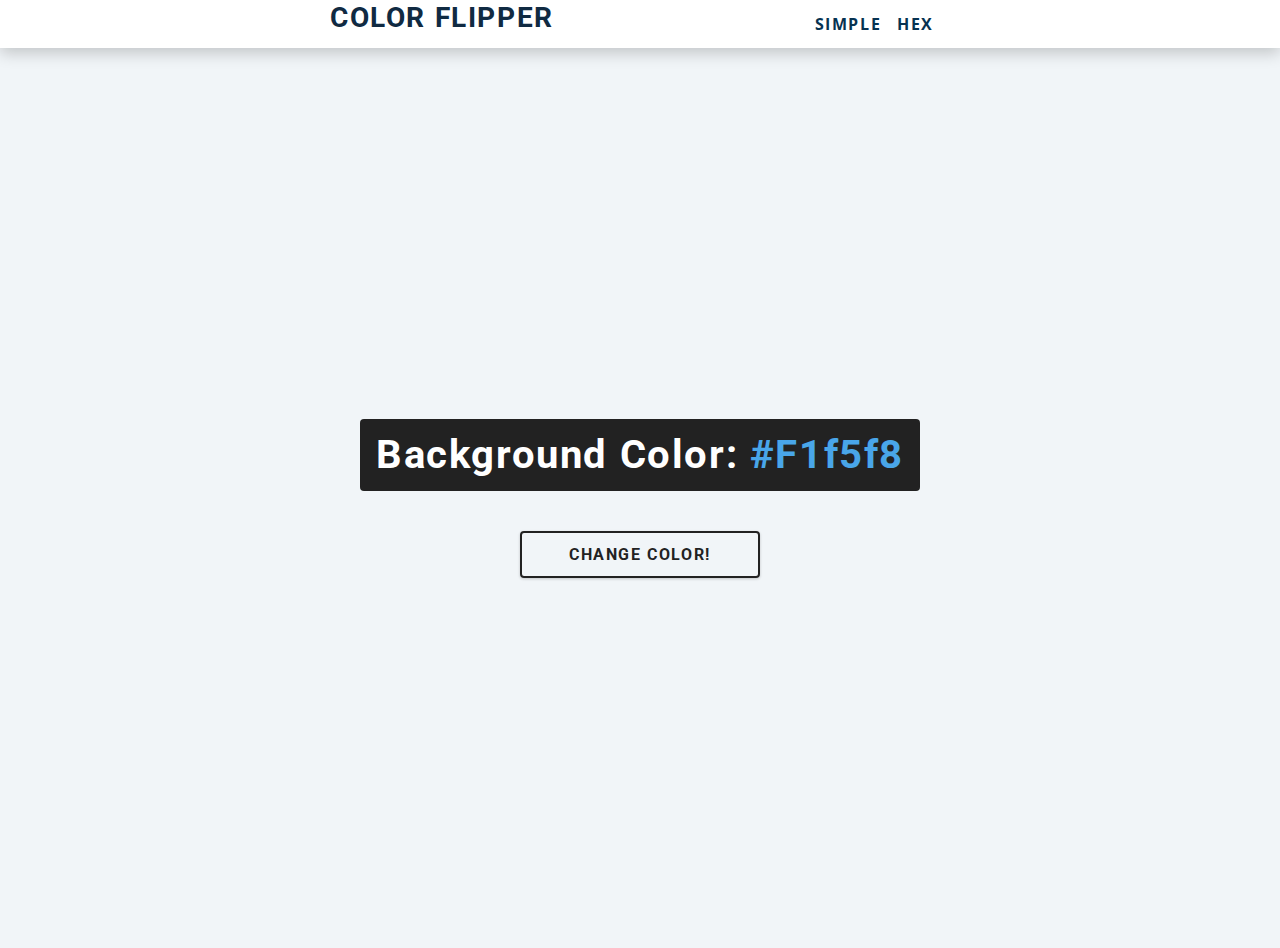
<file: index.html>
<!DOCTYPE html>
<html lang="en">
  <head>
    <meta charset="UTF-8" />
    <meta name="viewport" content="width=device-width, initial-scale=1.0" />
    <title>Color Flipper || Simple</title>

    <!-- stylesheet -->
    <link rel="stylesheet" href="styles.css">
  </head>

  <body>


    <nav>
        <div class="center">
            <h3>COLOR FLIPPER</h3>
            <ul class="links">
                <li><a href="index.html"> SIMPLE </a></li>
                <li><a href="hex.html"> HEX </a></li>
            </ul>
        </div>
    </nav>
    <div class="main">
        <div class="container">
        <h2>Background Color: <span class="color" id="color"> #f1f5f8 </span> </h2>
        <button onclick="logic()" class="btn-hero" id="btn">CHANGE COLOR!</button>
        </div>
    </div>

        <!--  javascript  -->
        <script src="app.js"></script>
  </body>
</file>
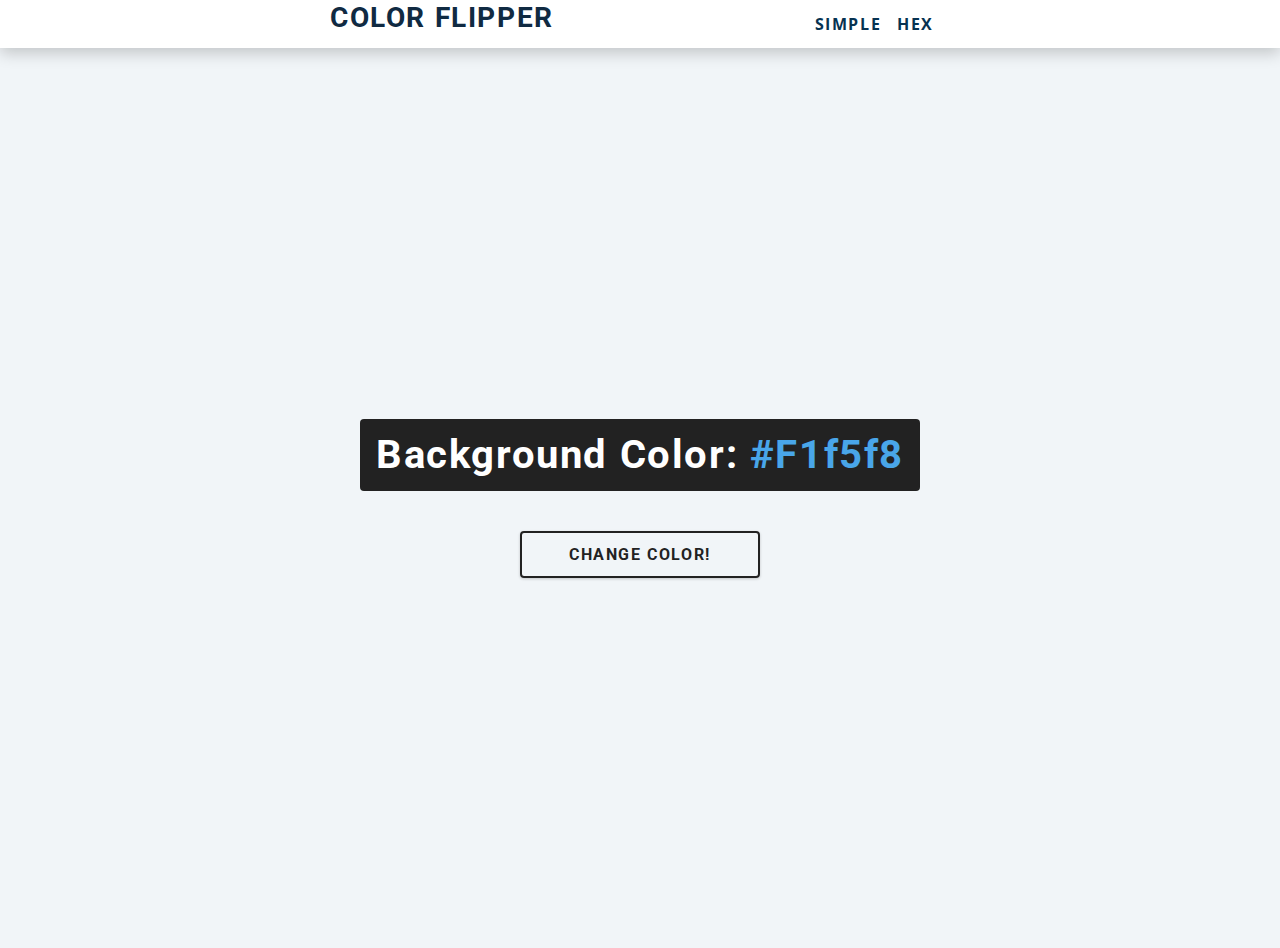
<file: hex.html>
<!DOCTYPE html>
<html lang="en">
  <head>
    <meta charset="UTF-8" />
    <meta name="viewport" content="width=device-width, initial-scale=1.0" />
    <title>Color Flipper || Hex</title>

    <!-- styles -->
    <link rel="stylesheet" href="styles.css" />

 
    
  </head>

  <body>
    <nav>
        <div class="center">
            <h3>COLOR FLIPPER</h3>
            <ul class="links">
                <li><a href="index.html"> SIMPLE </a></li>
                <li><a href="hex.html"> HEX </a></li>
            </ul>
        </div>
    </nav>
    <div class="main">
        <div class="container">
        <h2>Background Color: <span class="color" id="color"> #f1f5f8 </span> </h2>
        <button onclick="logic()" class="btn-hero" id="btn">CHANGE COLOR!</button>
        </div>
    </div>

       <!-- javascript -->
    <script src="hex.js"></script>
  </body>
  </body>
</file>
<file: styles.css>
/*
===============
Fonts
===============
*/

@import url("https://fonts.googleapis.com/css?family=Open+Sans|Roboto:400,700&display=swap");

/*
=============== 
Variables
===============
*/

:root {

  /* dark shades of primary color*/

  --clr-primary-1: hsl(205, 86%, 17%);
  --clr-primary-2: hsl(205, 77%, 27%);
  --clr-primary-3: hsl(205, 72%, 37%);
  --clr-primary-4: hsl(205, 63%, 48%);

  /* primary/main color */

  --clr-primary-5: hsl(205, 78%, 60%);

  /* lighter shades of primary color */

  --clr-primary-6: hsl(205, 89%, 70%);
  --clr-primary-7: hsl(205, 90%, 76%);
  --clr-primary-8: hsl(205, 86%, 81%);
  --clr-primary-9: hsl(205, 90%, 88%);
  --clr-primary-10: hsl(205, 100%, 96%);

  /* darkest grey - used for headings */

  --clr-grey-1: hsl(209, 61%, 16%);
  --clr-grey-2: hsl(211, 39%, 23%);
  --clr-grey-3: hsl(209, 34%, 30%);
  --clr-grey-4: hsl(209, 28%, 39%);

  /* grey used for paragraphs */

  --clr-grey-5: hsl(210, 22%, 49%);
  --clr-grey-6: hsl(209, 23%, 60%);
  --clr-grey-7: hsl(211, 27%, 70%);
  --clr-grey-8: hsl(210, 31%, 80%);
  --clr-grey-9: hsl(212, 33%, 89%);
  --clr-grey-10: hsl(210, 36%, 96%);

  /* common colors */
  --clr-white: #fff;
  --clr-red-dark: hsl(360, 67%, 44%);
  --clr-red-light: hsl(360, 71%, 66%);
  --clr-green-dark: hsl(125, 67%, 44%);
  --clr-green-light: hsl(125, 71%, 66%);
  --clr-black: #222;

  /* font families*/
  --ff-primary: "Roboto", sans-serif;
  --ff-secondary: "Open Sans", sans-serif;

  /* general styling */
  --transition: all 0.3s linear;
  --spacing: 0.1rem;
  --radius: 0.25rem;
  --light-shadow: 0 5px 15px rgba(0, 0, 0, 0.1);
  --dark-shadow: 0 5px 15px rgba(0, 0, 0, 0.2);
  --max-width: 1170px;
  --fixed-width: 620px;
}

/*
=============== 
Global Styles
===============
*/

*,
::after,
::before {
  margin: 0;
  padding: 0;
  box-sizing: border-box;
}
body {
  font-family: var(--ff-secondary);
  background: var(--clr-grey-10);
  color: var(--clr-grey-1);
  line-height: 1.5;
  font-size: 0.875rem;
}
ul {
  list-style-type: none;
}
a {
  text-decoration: none;
}
h1,
h2,
h3,
h4 {
  letter-spacing: var(--spacing);
  text-transform: capitalize;
  line-height: 1.25;
  margin-bottom: 0.75rem;
  font-family: var(--ff-primary);
}
h1 {
  font-size: 3rem;
}
h2 {
  font-size: 2rem;
}
h3 {
  font-size: 1.25rem;
}
h4 {
  font-size: 0.875rem;
}
p {
  margin-bottom: 1.25rem;
  color: var(--clr-grey-5);
}
@media screen and (min-width: 800px) {
  h1 {
    font-size: 4rem;
  }
  h2 {
    font-size: 2.5rem;
  }
  h3 {
    font-size: 1.75rem;
  }
  h4 {
    font-size: 1rem;
  }
  body {
    font-size: 1rem;
  }
  h1,
  h2,
  h3,
  h4 {
    line-height: 1;
  }
}
/*  global classes */

/* section */
.section {
  padding: 5rem 0;
}

.section-center {
  width: 90vw;
  margin: 0 auto;
  max-width: 1170px;
}
@media screen and (min-width: 992px) {
  .section-center {
    width: 95vw;
  }
}
.main {
  min-height: 100vh;
  display: grid;
  place-items: center;
}

/*
=============== 
Nav
===============
*/
nav {
  background: var(--clr-white);
  height: 3rem;
  display: grid;
  align-items: center;
  box-shadow: var(--dark-shadow);
}
.center {
  width: 90vw;
  max-width: var(--fixed-width);
  margin: 0 auto;
  display: flex;
  align-items: center;
  justify-content: space-between;
}
.center h4 {
  margin-bottom: 0;
  color: var(--clr-primary-5);
}
.links {
  display: flex;
}
nav a {
  text-transform: capitalize;
  font-weight: 700;
  font-size: 1rem;
  color: var(--clr-primary-1);
  letter-spacing: var(--spacing);
  margin-right: 1rem;
}
nav a:hover {
  color: var(--clr-primary-5);
}
/*
=============== 
Container
===============
*/
main {
  min-height: calc(100vh - 3rem);
  display: grid;
  place-items: center;
}
.main {
  text-align: center;
}
.main h2 {
  background: var(--clr-black);
  color: var(--clr-white);
  padding: 1rem;
  border-radius: var(--radius);
  margin-bottom: 2.5rem;
}

.container{
    display: flex;
    flex-direction: column;
}
.color {
  color: var(--clr-primary-5);
}
.btn-hero {
  font-family: var(--ff-primary);
  text-transform: uppercase;
  background: transparent;
  color: var(--clr-black);
  letter-spacing: var(--spacing);
  display: inline-block;
  font-weight: 700;
  transition: var(--transition);
  border: 2px solid var(--clr-black);
  cursor: pointer;
  box-shadow: 0 1px 3px rgba(0, 0, 0, 0.2);
  border-radius: var(--radius);
  font-size: 1rem;
  padding: 0.75rem 1.25rem;
  width: 15rem;
  margin-left: auto;
  margin-right: auto;
}

.btn-hero:hover {
  color: var(--clr-white);
  background: var(--clr-black);
}
</file>
